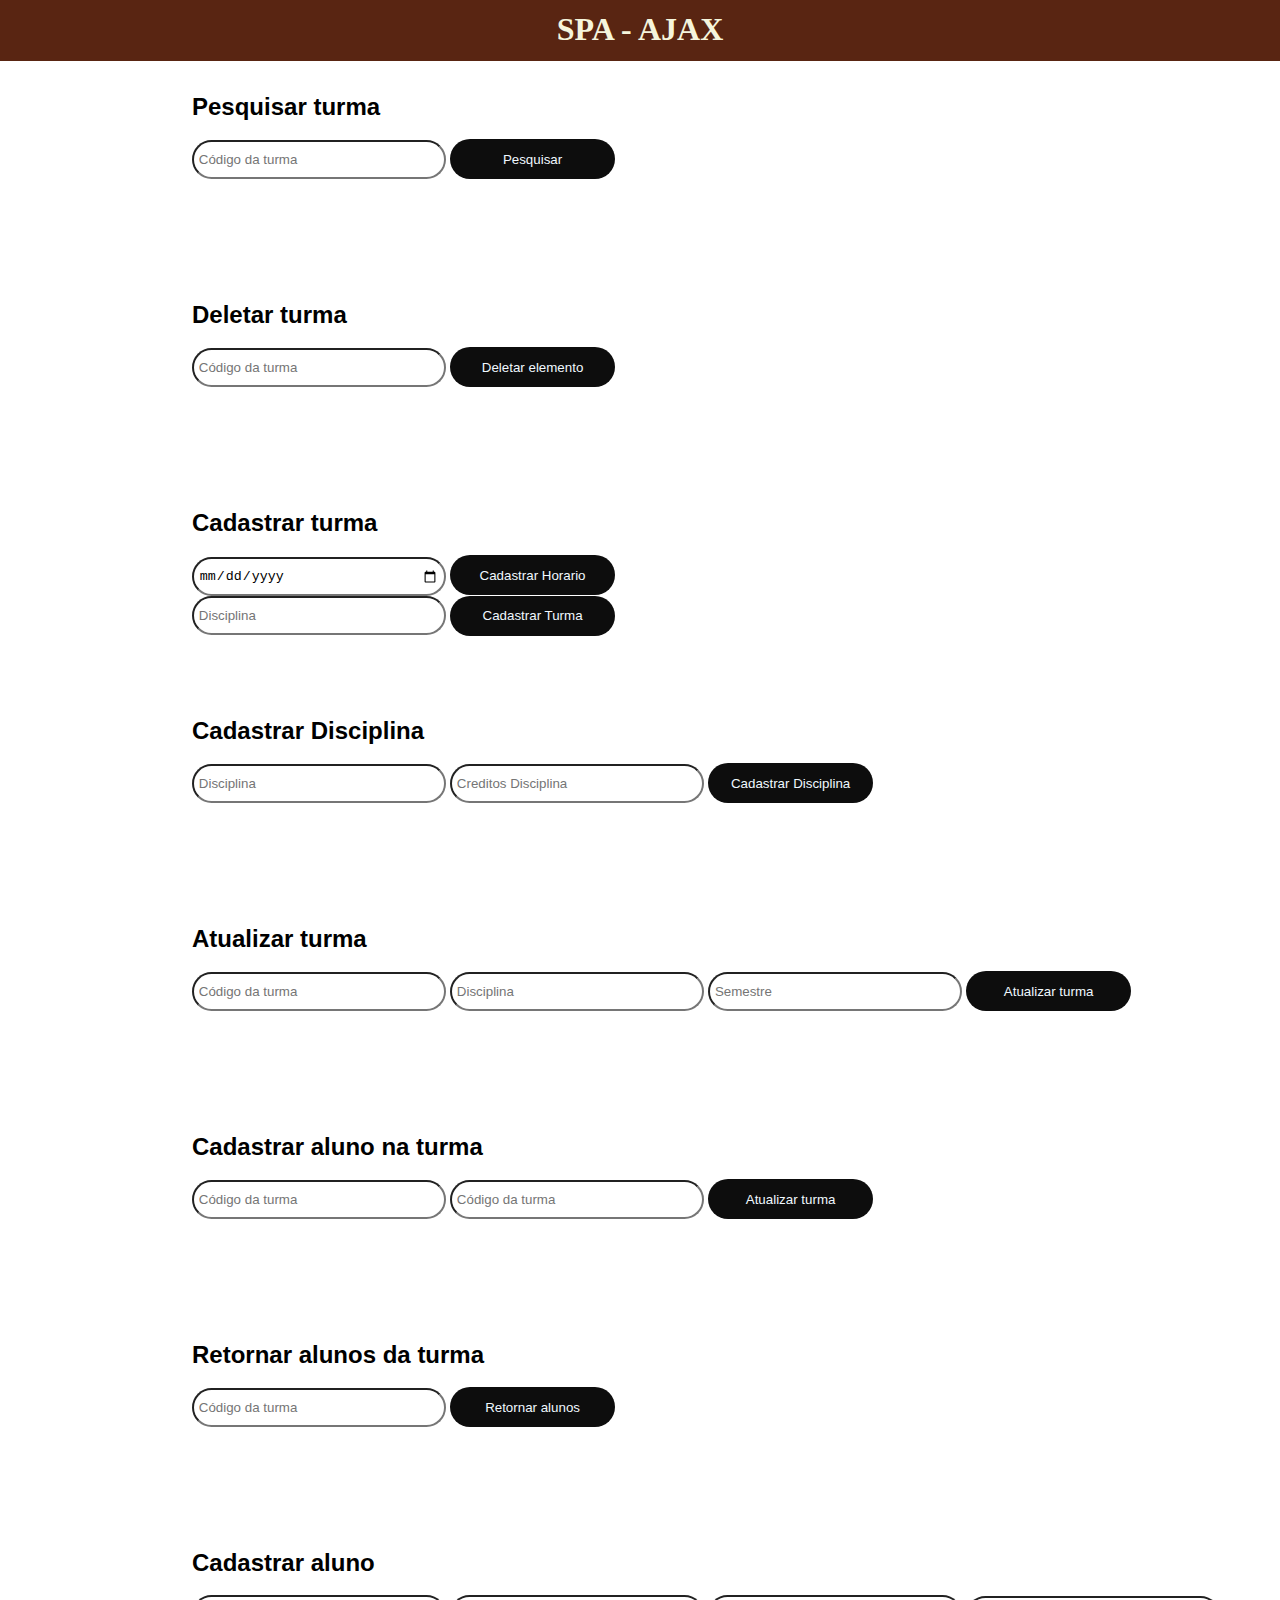
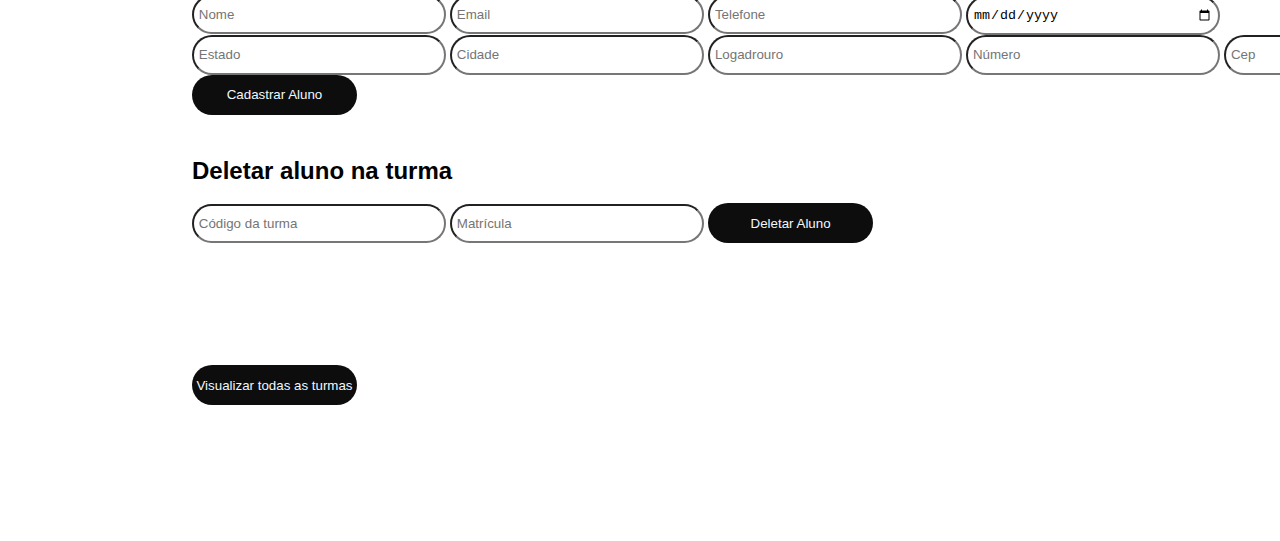
<file: target/classes/static/index.html>
<!DOCTYPE html>
<html>

<head>
    <meta charset="UTF-8">
    <title>SPA - AJAX</title>
    <link rel="stylesheet" type="text/css" href="global.css"/ media="screen">
</head>

<body>
    <div class="titulo">
        <h1 >SPA - AJAX</h1>
    </div>
    <div class="researchClass">
        <h3 class="researchClass-title">Pesquisar turma</h3><br/><br/>
        <input class="campoEntrada" type="number" id="TurmaId" placeholder="Código da turma">
        <input class="button" type="button" value="Pesquisar" onclick="busca()">
    </div>
    <div id = "elementoTurma"  ></div>
    <div class="researchClass">
        <h3 class="researchClass-title">Deletar turma</h3><br/><br/>
        <input class="campoEntrada" type="number" id="TurmaCodigo3" placeholder="Código da turma" onclick="buscaTurmas()"> 
        <input class="button" type="button" value="Deletar elemento" onclick="deletarTurma()">
        <div id = "elementosTurmas"></div>
    </div>
    <div class="researchClass">
        <h3 class="researchClass-title">Cadastrar turma</h3><br/><br/>
        <input class="campoEntrada" type="date" id="TurmaHorarios" placeholder="Horario">
        <input class="button" type="button" value="Cadastrar Horario" onclick="saveHorario()"><br/>
        <input class="campoEntrada" type="number" id="TurmaDisciplina1" placeholder="Disciplina" onclick="retornaDisciplina()">
        <input class="button" type="button" value="Cadastrar Turma" onclick="save()"><br/>        
        <div id = "elementosDisciplina"></div>
    </div>
    <div class="researchClass">
        <h3 class="researchClass-title">Cadastrar Disciplina</h3><br/><br/>
        <input class="campoEntrada" type="text" id="NomeDisciplina" placeholder="Disciplina"> 
        <input class="campoEntrada" type="number" id="CreditosDisciplina" placeholder="Creditos Disciplina"> 
        <input class="button" type="button" value="Cadastrar Disciplina" onclick="saveDisciplina()">
    </div>
    <div class="researchClass">
        <h3 class="researchClass-title">Atualizar turma</h3><br/><br/>
        <input class="campoEntrada" type="number" id="TurmaCodigo2" placeholder="Código da turma"> 
        <input class="campoEntrada" type="text" id="TurmaDisciplina2" placeholder="Disciplina"> 
        <input class="campoEntrada" type="number" id="TurmaSemestre2" placeholder="Semestre"> 
        <input class="button" type="button" value="Atualizar turma" onclick="atualizar()">
    </div>
    <div class="researchClass">
        <h3 class="researchClass-title">Cadastrar aluno na turma</h3><br/><br/>
        <input class="campoEntrada" type="number" id="TurmaCodigo10" placeholder="Código da turma"> 
        <input class="campoEntrada" type="number" id="AlunoCodigo" placeholder="Código da turma" onclick="buscaAlunos()"> 
        <input class="button" type="button" value="Atualizar turma" onclick="adicionarAlunoTurma()">
    </div>
    <div class="researchClass">
        <h3 class="researchClass-title">Retornar alunos da turma</h3><br/><br/>
        <input class="campoEntrada" type="number" id="TurmaCodigo4" placeholder="Código da turma"> 
        <input class="button" type="button" value="Retornar alunos" onclick="buscaAlunos()">
    </div>
    <div id = "elementosAlunos"></div>
    <div class="researchClass">
        <h3 class="researchClass-title">Cadastrar aluno</h3><br/><br/>
        <input class="campoEntrada" type="text" id="AlunoNome" placeholder="Nome"> 
        <input class="campoEntrada" type="email" id="AlunoEmail" placeholder="Email"> 
        <input class="campoEntrada" type="tel" id="AlunoTelefone" placeholder="Telefone">
        <input class="campoEntrada" type="date" id="AlunoDataNascimento" placeholder="Datas de nascimento"><br/>
        <input class="campoEntrada" type="text" id="AlunoEstado" placeholder="Estado" maxlength="2">
        <input class="campoEntrada" type="text" id="AlunoCidade" placeholder="Cidade">
        <input class="campoEntrada" type="text" id="AlunoLogradouro" placeholder="Logadrouro">
        <input class="campoEntrada" type="text" id="AlunoNumero" placeholder="Número">
        <input class="campoEntrada" type="number" id="AlunoCep" placeholder="Cep"><br/>
        <input class="button" type="button" value="Cadastrar Aluno" onclick="saveAluno()">
    </div>
    <div class="researchClass">
        <h3 class="researchClass-title">Deletar aluno na turma</h3><br/><br/>
        <input class="campoEntrada" type="number" id="TurmaCodigo6" placeholder="Código da turma">
        <input class="campoEntrada" type="number" id="AlunoMatricula2" placeholder="Matrícula">
        <input class="button" type="button" value="Deletar Aluno" onclick="deleteAluno()">
    </div>
    <div class="researchClass"><input class="button" type="button" value="Visualizar todas as turmas" onclick="buscaTudo()"></div>
    <div class="retornoDeElementos" id = "elementosTurma"></div>
    <script type="text/javascript">
        var disciplina
        var horarios=[]
        var alunos = []
        var aluno
        function save(){
            let disciplina1 = parseInt(document.getElementById("TurmaDisciplina1").value);
            for (const i in disciplina){
                let p = disciplina[i]
                if(p.codigo == disciplina1){
                   
                    newdis = {disciplina : p, alunos : [], horarios : horarios}
                    var xhr = new XMLHttpRequest();
                    xhr.open("POST", '/api/turma', true);
                    

                    xhr.setRequestHeader("Content-Type", "application/json;charset=UTF-8");

                    xhr.send(JSON.stringify(newdis));
                    
                }
                else{
                    console.log(p.nome + " " + disciplina1)
                }
            }
        }

        function saveDisciplina(){
            let nome = document.getElementById("NomeDisciplina").value;
            let creditos = document.getElementById("CreditosDisciplina").value;
            newprod = {nome: nome, creditos:creditos};
           
            var xhr = new XMLHttpRequest();
            xhr.open("POST", '/api/disciplina', true);

            xhr.setRequestHeader("Content-Type", "application/json;charset=UTF-8");

            xhr.send(JSON.stringify(newprod));
        }

        function retornaDisciplina(){
        var xhttp = new XMLHttpRequest();
            xhttp.open("GET", "/api/disciplina", true);
            xhttp.onload = function() {
                if (this.readyState == 4 && this.status == 200) {
                    disciplina = JSON.parse(xhttp.responseText);
                    console.log(disciplina);
                    lista = '<ul>';

                    disciplinaElementoDiv = document.getElementById("elementosDisciplina");
                    for (const i in disciplina){
                        let p = disciplina[i];
                        lista += '<li>' + parseInt(p.codigo) + ' - ' + p.nome + ' - ' + p.creditos + '</li>';
                    }
                   
                    lista += '<ul>';
                        disciplinaElementoDiv.innerHTML = lista;
                }
            };
            xhttp.send();
            retornaAlunos();
        }

        function retornaAlunos(){
        var xhttp = new XMLHttpRequest();
            xhttp.open("GET", "/api/turma/alunos", true);
            xhttp.onload = function() {
                if (this.readyState == 4 && this.status == 200) {
                    alunos = JSON.parse(xhttp.responseText);
                }
            };
            xhttp.send();
        }

        function saveHorario(){
            horarios.push(document.getElementById("TurmaHorarios").value); 
            console.log(document.getElementById("TurmaHorarios").value);
            document.getElementById("TurmaHorarios").value="";
        }

        function busca(){
            let codigo = document.getElementById("TurmaId").value;
            var xhr = new XMLHttpRequest();
            xhr.open("GET", '/api/turma/'+codigo, true);
            xhr.onload = function() {
                if (this.readyState == 4 && this.status == 200) {
                    turmas = JSON.parse(xhr.responseText);
                   
                    turmasElementoDiv = document.getElementById("elementoTurma");
                    lista = '<ul>';
                   
                        lista += '<li>' + turmas.codigo+ " - " + turmas.disciplina + " - " + turmas.semestre + " - " + turmas.alunos + '</li>';
                   
                    lista += '<ul>';
                    turmasElementoDiv.innerHTML = lista;
                }

            };
            xhr.send();
        }

        function buscaTudo(){
        var xhttp = new XMLHttpRequest();
            xhttp.open("GET", "/api/turma", true);
            xhttp.onload = function() {
                if (this.readyState == 4 && this.status == 200) {
                    turmas = JSON.parse(xhttp.responseText);
                    lista = '<ul>';

                    turmasElementoDiv = document.getElementById("elementosTurma");
                    for (const i in turmas){
                        let p = turmas[i];
                        lista += '<li>' + p.codigo + ' - ' + p.disciplina.codigo + ' - ' + p.disciplina.nome + ' - ' + p.disciplina.creditos + ' - ' + p.horarios + '</li>';
                    }
                   
                    lista += '<ul>';
                        turmasElementoDiv.innerHTML = lista;
                }
            };
            xhttp.send();
        }

        function buscaTurmas(){
        var xhttp = new XMLHttpRequest();
            xhttp.open("GET", "/api/turma", true);
            xhttp.onload = function() {
                if (this.readyState == 4 && this.status == 200) {
                    turmas = JSON.parse(xhttp.responseText);
                    lista = '<ul>';

                    turmasElementoDiv = document.getElementById("elementosTurmas");
                    for (const i in turmas){
                        let p = turmas[i];
                        lista += '<li>' + p.codigo + ' - ' + p.disciplina.codigo + ' - ' + p.disciplina.nome + ' - ' + p.disciplina.creditos + ' - ' + p.horarios + '</li>';
                    }
                   
                    lista += '<ul>';
                        turmasElementoDiv.innerHTML = lista;
                }
            };
            xhttp.send();
        }

        function atualizar(){
            let codigo = document.getElementById("TurmaCodigo2").value;
            let disciplina = document.getElementById("TurmaDisciplina2").value;
            let semestre = document.getElementById("TurmaSemestre2").value;
            let alunos = null;
            newprod = {codigo: parseInt(codigo), disciplina: disciplina, semestre : parseInt(semestre), alunos: alunos};
           
            var xhr = new XMLHttpRequest();
            xhr.open("PUT", '/api/turma/'+codigo, true);

            xhr.setRequestHeader("Content-Type", "application/json;charset=UTF-8");

            xhr.send(JSON.stringify(newprod));
        }

        function adicionarAlunoTurma(){
            let codigoTurma = parseInt(document.getElementById("TurmaCodigo10").value);
            let codigoAluno = parseInt(document.getElementById("AlunoCodigo").value);

                for (const i in alunos){
                        let p = alunos[i];
                    if(p.matricula == codigoAluno){
                        aluno = p;
                    }
                }

            newprod = {codigo: codigoTurma, alunos: alunos};
           
            var xhr = new XMLHttpRequest();
            xhr.open("PUT", '/api/turma/'+codigoTurma, true);

            xhr.setRequestHeader("Content-Type", "application/json;charset=UTF-8");

            xhr.send(JSON.stringify(newprod));
        }

        function deletarTurma(){
            let codigo = document.getElementById("TurmaCodigo3").value;

            var xhr = new XMLHttpRequest();
            xhr.open("DELETE", '/api/turma/'+codigo, true);
            xhr.send();
        }

        function buscaAlunos(){
            var xhr = new XMLHttpRequest();
            xhr.open("GET", '/api/turma/alunos', true);
            xhr.onload = function() {
                if (this.readyState == 4 && this.status == 200) {
                    alunos = JSON.parse(xhr.responseText);
                } 
            };
            xhr.send();
        }
        function saveAluno(){
            let nome = document.getElementById("AlunoNome").value;
            let email = document.getElementById("AlunoEmail").value;
            let telefone = document.getElementById("AlunoTelefone").value;
            let dataNasc = document.getElementById("AlunoDataNascimento").value;
            let estado = document.getElementById("AlunoEstado").value;
            let cidade = document.getElementById("AlunoCidade").value;
            let logradouro = document.getElementById("AlunoLogradouro").value;
            let numero = document.getElementById("AlunoNumero").value;
            let cep =  document.getElementById("AlunoCep").value;
            newendereco = { estado : estado, cidade : cidade, logradouro : logradouro, numero : numero, cep: parseInt(cep)}
            newprod = {nome: nome, email : email, telefone : telefone, dataNasc : dataNasc, endereco:newendereco};
           
            var xhr = new XMLHttpRequest();
            xhr.open("POST", '/api/turma/alunos', true);

            xhr.setRequestHeader("Content-Type", "application/json;charset=UTF-8");

            xhr.send(JSON.stringify(newprod));
        }
        function deleteAluno(){
            let codigo = document.getElementById("TurmaCodigo6").value;
            let matricula = document.getElementById("AlunoMatricula2").value;
            var xhr = new XMLHttpRequest();
            xhr.open("DELETE", '/api/turma/'+codigo+'/alunos/'+matricula, true);
            xhr.send();
        }
    </script>

</body>

</html>
</file>
<file: target/classes/static/global.css>
*{
    margin: 0;
    padding: 0;
}

.titulo{
    background-color: #592512;
    height: 50px;
    width: 100%;
    text-align: center;
    padding-top: 0.7rem;
    color: beige;
}

.researchClass{
    width: 150rem;
    height: 10rem;
    margin-top: 1rem;
    margin-left: 3rem;
    padding: 1rem;
    display: block;
    font-family: 'Franklin Gothic Medium', 'Arial Narrow', Arial, sans-serif;
    padding-left: 9rem;
}

.retornoDeElementos{
    margin-left: 17rem;
}

.researchClass-title{
    font-size: 1.5rem;
    display: inline;
}

.campoEntrada{
    width: 15rem;
    height: 1.6rem;
    padding: 0.3rem;
    border-radius: 20rem;
    display: inline;
}

.button{
    height: 2.5rem;
    width: 165px;
    background-color: #0D0D0D;
    color: aliceblue;
    border: 3rem;
    border-radius: 4rem;
    cursor: pointer;
    margin-top: 0rem;
}
</file>
